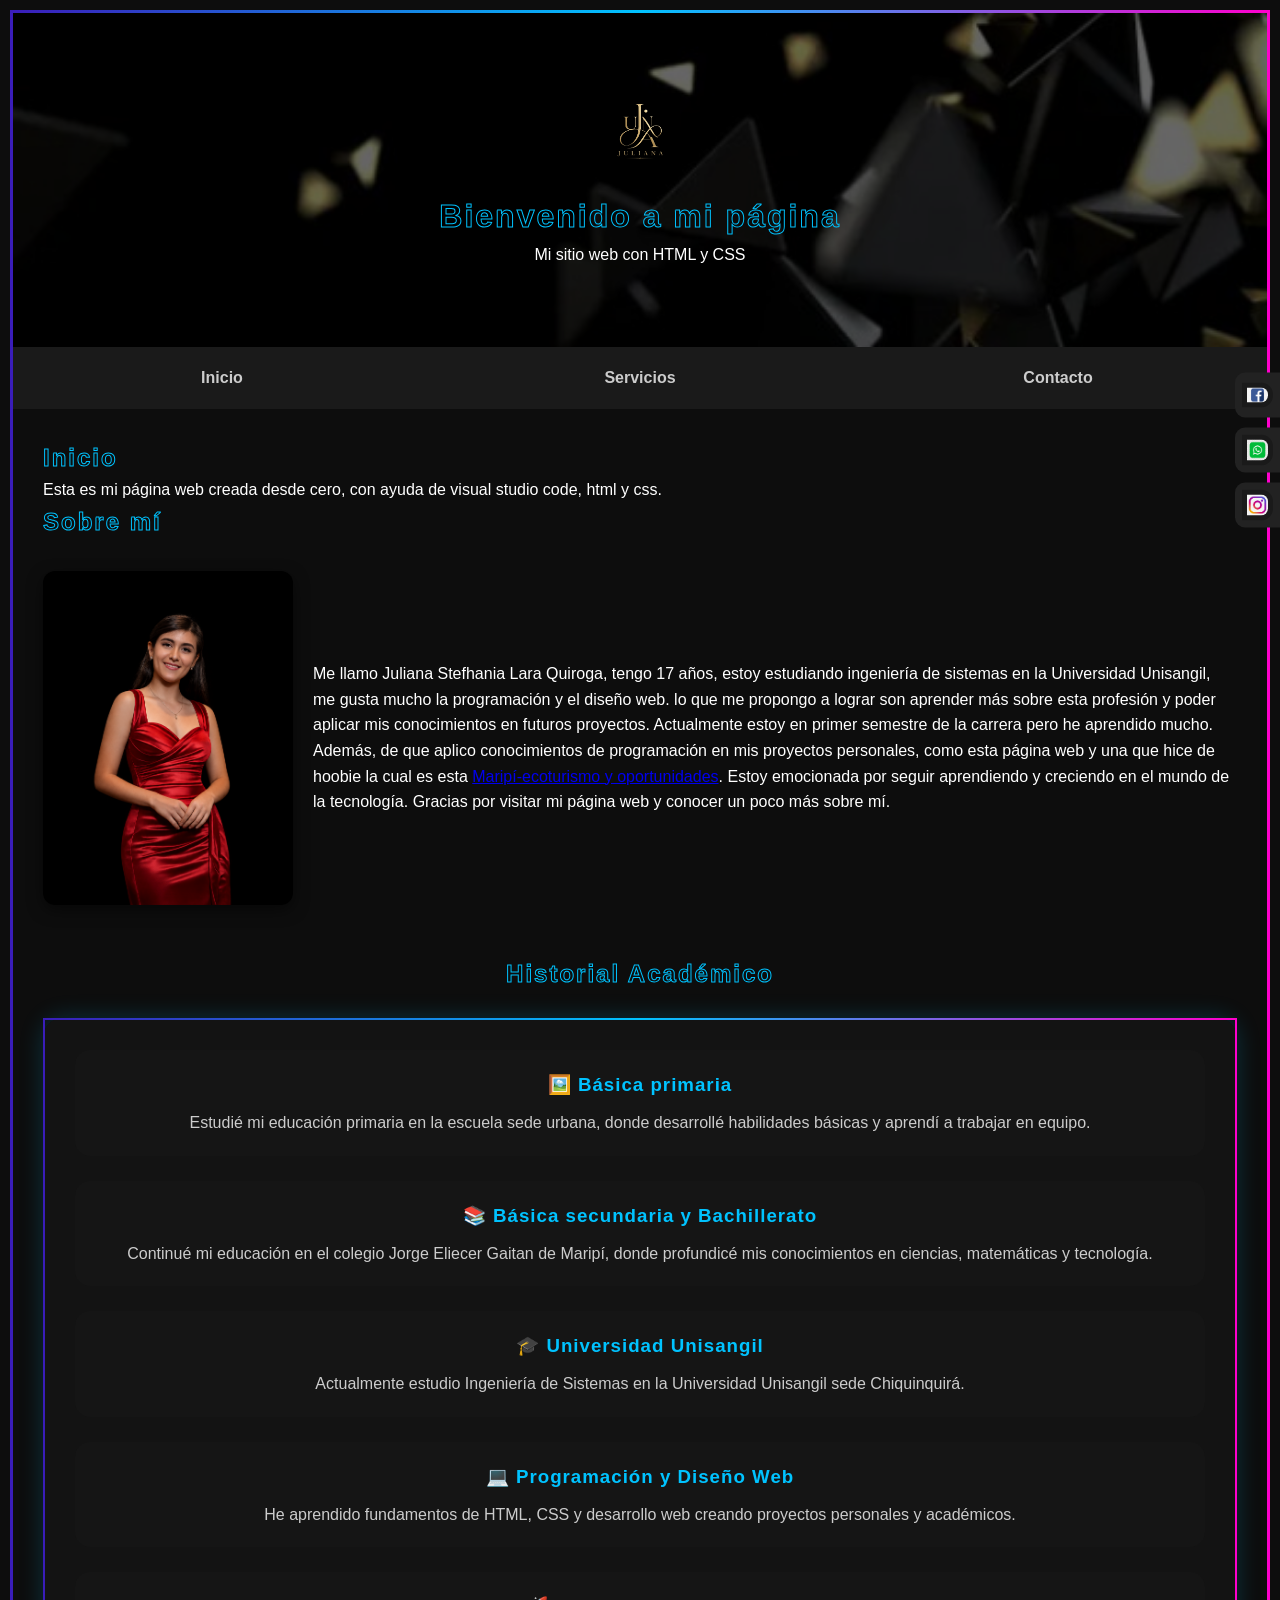
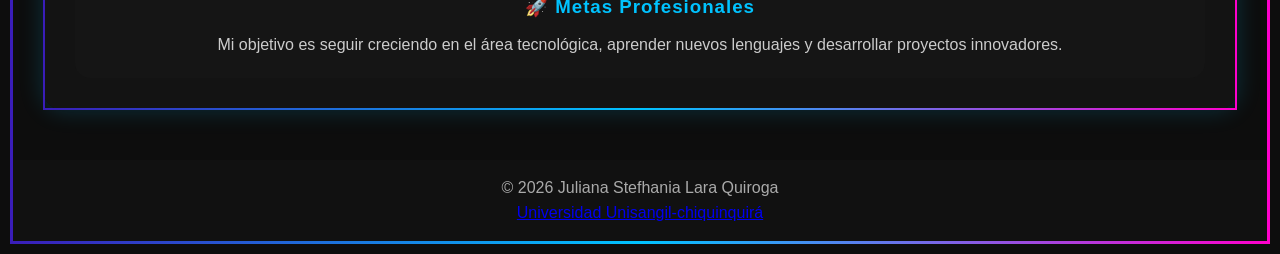
<file: index.html>
<!DOCTYPE html>
<html lang="es">
<head>
    <meta charset="UTF-8">
    <meta name="viewport" content="width=device-width, initial-scale=1.0">
    <title>personal</title>

    <link rel="stylesheet" href="styles.css">
</head>

<body>

<!-- REDES SOCIALES FLOTANTES -->
<div class="redes-lateral">
    <a href="https://www.facebook.com/share/1Q8jQAVhGs/" target="_blank">
        <img src="imagenes/facebook t.png" alt="Facebook">
    </a>

    <a href="https://wa.me/573164180449" target="_blank">
        <img src="imagenes/whatsApp image t.png" alt="WhatsApp">
    </a>

    <a href="https://www.instagram.com/julianastefhanialara?igsh=bmVhNW9vZWFndDE3" target="_blank">
        <img src="imagenes/instagram t.jpg" alt="Instagram">
    </a>
</div>

<header>
    <img src="imagenes/logo j.png" alt="Mi logo" class="logo">
    <h1>Bienvenido a mi página</h1>
    <p>Mi sitio web con HTML y CSS</p>
</header>

<nav>
    <a href="index.html">Inicio</a>
    <a href="Servicios.html">Servicios</a>
    <a href="Contacto.html">Contacto</a>
</nav>

<main class="container">

    <section>
        <h2>Inicio</h2>
        <p>Esta es mi página web creada desde cero, con ayuda de visual studio code, html y css.</p>
    </section>

    <section>
        <h2>Sobre mí</h2>

        <div class="fila">
            <img src="imagenes/juliana foto.png" alt="Sobre mí" class="imagen">

            <div class="texto">
                <p>
                   Me llamo Juliana Stefhania Lara Quiroga, tengo 17 años, estoy estudiando ingeniería de sistemas en la Universidad 
                   Unisangil, me gusta mucho la programación y el diseño web. lo que me propongo a lograr son aprender más sobre esta profesión y poder aplicar
                   mis conocimientos en futuros proyectos. Actualmente estoy en primer semestre de la carrera pero he aprendido mucho. Además, 
                   de que aplico conocimientos de programación en mis proyectos personales, como esta página web y una que hice de hoobie la cual es esta  <a href="https://julianalaraquiroga31-pixel.github.io/ECOTURISMO_MARIPI/" target="_blank">
        Maripí-ecoturismo y oportunidades</a>. Estoy emocionada por seguir aprendiendo y creciendo en el mundo de la tecnología. Gracias por visitar mi página web y conocer un poco más sobre mí.
                </p>
            </div>
        </div>

    </section>

   <section class="historial">
    <h2>Historial Académico</h2>

    <div class="historial-box">
       <div class="item-academico">
            <h3>🖼️ Básica primaria </h3>
            <p>
                Estudié mi educación primaria en la escuela sede urbana, donde desarrollé habilidades básicas y aprendí a trabajar en equipo.
            </p>
        </div>
         <div class="item-academico">
            <h3>📚 Básica secundaria y Bachillerato</h3>
            <p>
                Continué mi educación en el colegio Jorge Eliecer Gaitan de Maripí, donde profundicé mis conocimientos en ciencias, matemáticas y tecnología.
            </p>
        </div>
        <div class="item-academico">
            <h3>🎓 Universidad Unisangil</h3>
            <p>
                Actualmente estudio Ingeniería de Sistemas en la
                Universidad Unisangil sede Chiquinquirá.
            </p>
        </div>

        <div class="item-academico">
            <h3>💻 Programación y Diseño Web</h3>
            <p>
                He aprendido fundamentos de HTML, CSS y desarrollo
                web creando proyectos personales y académicos.
            </p>
        </div>

        <div class="item-academico">
            <h3>🚀 Metas Profesionales</h3>
            <p>
                Mi objetivo es seguir creciendo en el área tecnológica,
                aprender nuevos lenguajes y desarrollar proyectos innovadores.
            </p>
        </div>

    </div>
</section>
</main>

<footer>
    <p>© 2026 Juliana Stefhania Lara Quiroga</p>
    <a href="https://unisangil.edu.co/" target="_blank">
        Universidad Unisangil-chiquinquirá
    </a>
</footer>

</body>
</html>
</file>
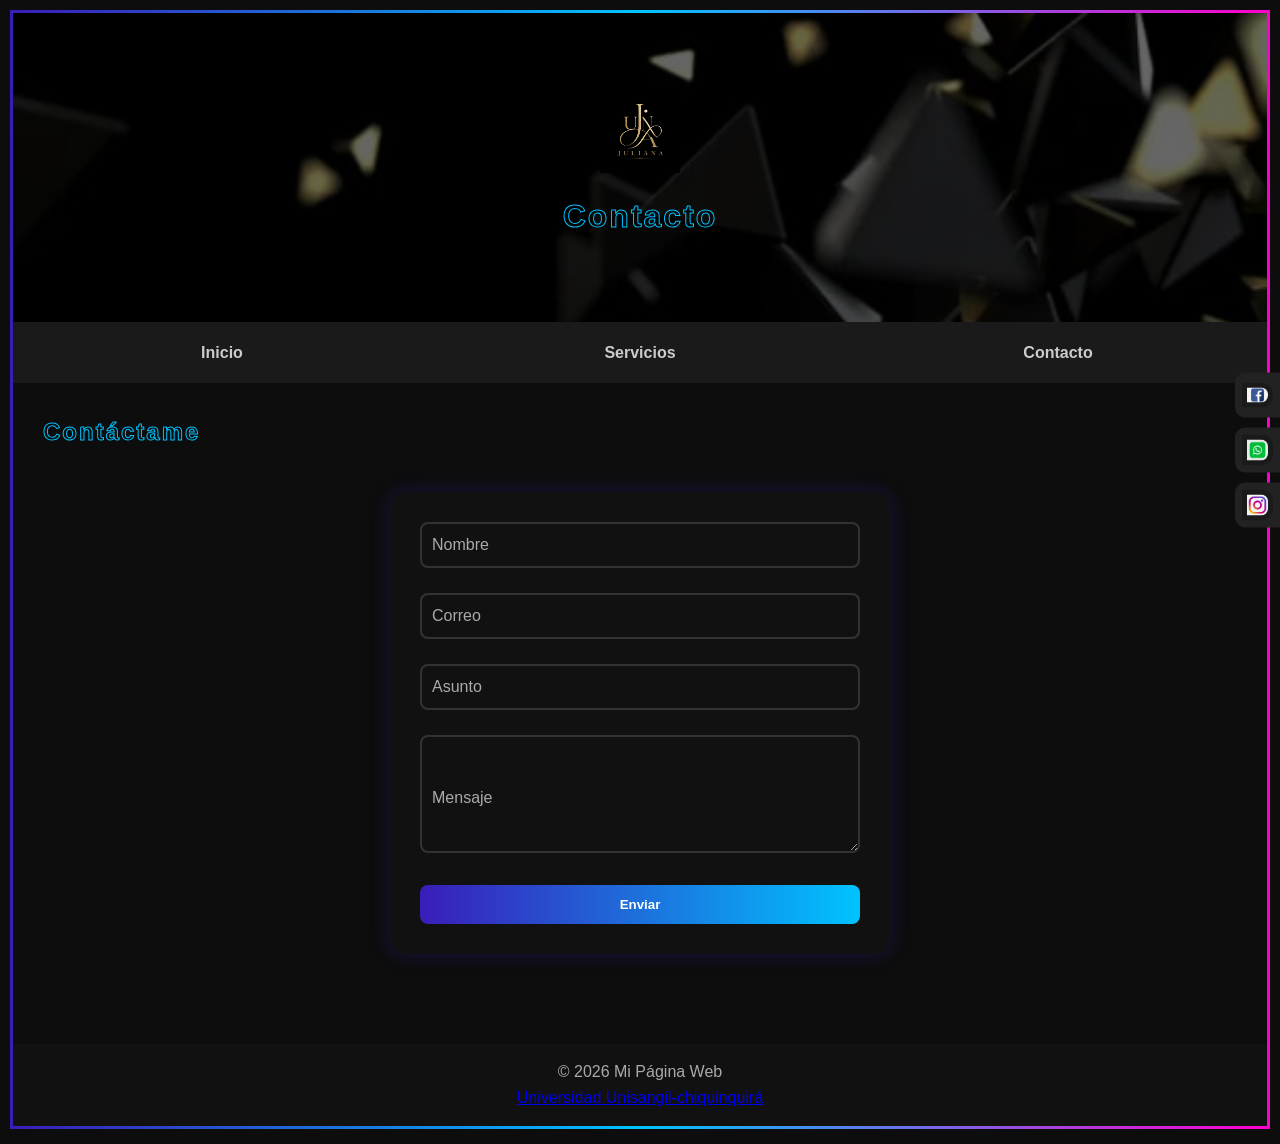
<file: Contacto.html>
<!DOCTYPE html>
<html lang="es">
<head>
    <meta charset="UTF-8">
    <meta name="viewport" content="width=device-width, initial-scale=1.0">
    <title>Contacto</title>

    <link rel="stylesheet" href="styles.css">
</head>

<body>

<!-- REDES SOCIALES -->
<div class="redes-lateral">

    <a href="https://www.facebook.com/share/1Q8jQAVhGs/" target="_blank">
        <img src="imagenes/facebook t.png" alt="Facebook">
    </a>

    <a href="https://wa.me/573164180449" target="_blank">
        <img src="imagenes/whatsApp image t.png" alt="WhatsApp">
    </a>

    <a href="https://www.instagram.com/julianastefhanialara?igsh=bmVhNW9vZWFndDE3" target="_blank">
        <img src="imagenes/instagram t.jpg" alt="Instagram">
    </a>

</div>

<header>
    <img src="imagenes/logo j.png" alt="Mi logo" class="logo">
    <h1>Contacto</h1>
</header>

<nav>
    <a href="index.html">Inicio</a>
    <a href="Servicios.html">Servicios</a>
    <a href="Contacto.html">Contacto</a>
</nav>

<main class="container">

<h2>Contáctame</h2>

<form 
action="https://formsubmit.co/julianalaraquiroga31@gmail.com" 
method="POST"
class="contacto-form">

    <!-- QUITAR CAPTCHA -->
    <input type="hidden" name="_captcha" value="false">

    <!-- ASUNTO -->
    <input type="hidden" name="_subject" value="Nuevo mensaje desde tu página web">

    <!-- MENSAJE DE CONFIRMACIÓN -->
    <input type="hidden" name="_template" value="table">

    <div class="grupo">
        <input type="text" name="nombre" required>
        <label>Nombre</label>
    </div>

    <div class="grupo">
        <input type="email" name="correo" required>
        <label>Correo</label>
    </div>

    <div class="grupo">
        <input type="text" name="asunto" required>
        <label>Asunto</label>
    </div>

    <div class="grupo">
        <textarea name="mensaje" required rows="5"></textarea>
        <label>Mensaje</label>
    </div>

    <button type="submit">Enviar</button>

</form>

</main>

<footer>
    <p>© 2026 Mi Página Web</p>

    <a href="https://unisangil.edu.co/" target="_blank">
        Universidad Unisangil-chiquinquirá
    </a>
</footer>

</body>
</html>
</file>
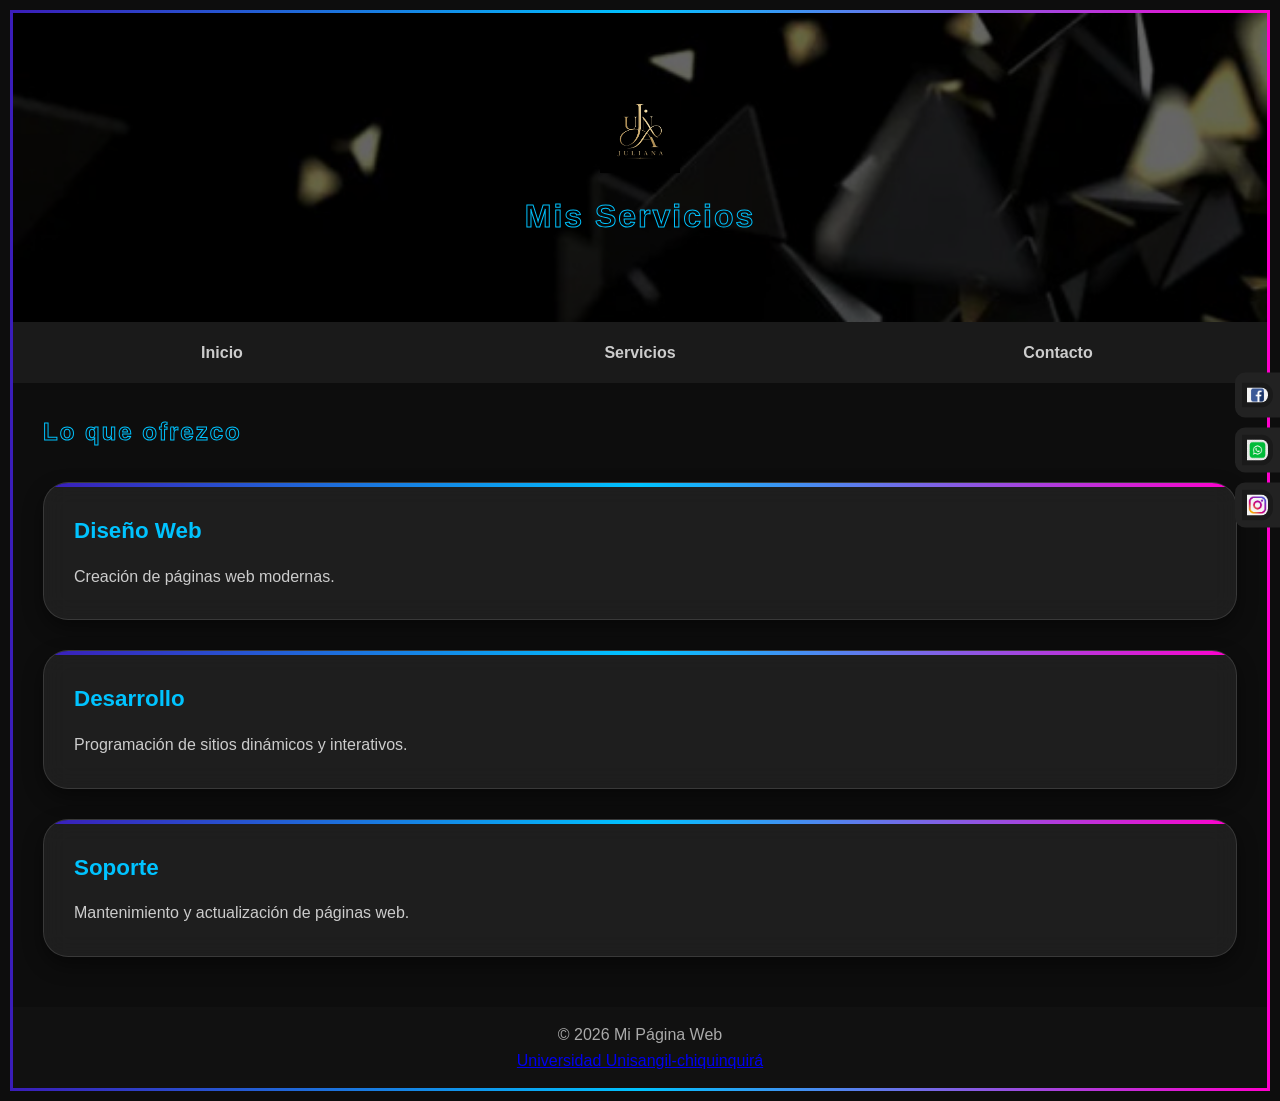
<file: Servicios.html>
<!DOCTYPE html>
<html lang="es">
<head>
    <meta charset="UTF-8">
    <meta name="viewport" content="width=device-width, initial-scale=1.0">
    <title>Servicios</title>
    <link rel="stylesheet" href="styles.css">
    
</head>

<body>
<div class="redes-lateral">
    <a href="https://www.facebook.com/share/1Q8jQAVhGs/" target="_blank">
        <img src="imagenes/facebook t.png" alt="Facebook">
    </a>

    <a href="https://wa.me/573164180449" target="_blank">
        <img src="imagenes/whatsApp image t.png" alt="WhatsApp">
    </a>

    <a href="https://www.instagram.com/julianastefhanialara?igsh=bmVhNW9vZWFndDE3" target="_blank">
        <img src="imagenes/instagram t.jpg" alt="Instagram">
    </a>
</div>
<header>
    <img src="imagenes/logo j.png" alt="Mi logo" class="logo">
    <h1>Mis Servicios</h1>
</header>

<nav>
    <a href="index.html">Inicio</a>
    <a href="Servicios.html">Servicios</a>
    <a href="Contacto.html">Contacto</a>
</nav>

<main class="container">

    <h2>Lo que ofrezco</h2>

    <div class="card">
        <h3>Diseño Web</h3>
        <p>Creación de páginas web modernas.</p>
    </div>

    <div class="card">
        <h3>Desarrollo</h3>
        <p>Programación de sitios dinámicos y interativos.</p>
    </div>

    <div class="card">
        <h3>Soporte</h3>
        <p>Mantenimiento y actualización de páginas web.</p>
    </div>

</main>

<footer>
    <p>© 2026 Mi Página Web</p>
        <a href="https://unisangil.edu.co/" target="_blank">
        Universidad Unisangil-chiquinquirá
    </a>
</footer>

</body>
</html>
</file>
<file: styles.css>
/* RESET */
* {
    margin: 0;
    padding: 0;
    box-sizing: border-box;
}

/* CUERPO */
body {
    font-family: Arial, sans-serif;
    background-color: #0d0d0d;
    color: #ffffff;
    line-height: 1.6;

    /* BORDE DE LA PÁGINA */
    margin: 10px;

    border: 3px solid;

    border-image:
    linear-gradient(
    90deg,
    #3a1db9,
    #00c3ff,
    #ff00cc
    ) 1;
}

/* HEADER CON IMAGEN */
header {

    background:
    url('imagenes/fondos-padres.jpg')
    no-repeat center/cover;

    text-align: center;

    padding: 80px 20px;

    position: relative;
}

/* OSCURECER IMAGEN */
header::before {

    content: "";

    position: absolute;

    top: 0;
    left: 0;

    width: 100%;
    height: 100%;

    background: rgba(0,0,0,0.6);
}

/* CONTENIDO ENCIMA */
header * {
    position: relative;
    z-index: 1;
}

/* LOGO */
.logo {
    width: 80px;
    margin-bottom: 10px;
}

/* NAV */
nav {

    background-color: #1a1a1a;

    display: flex;

    justify-content: space-evenly;

    align-items: center;

    padding: 0;

    position: sticky;

    top: 0;

    z-index: 999;
}

/* LINKS NAV */
nav a {

    flex: 1;

    text-align: center;

    color: #ccc;

    text-decoration: none;

    font-weight: bold;

    padding: 18px 0;

    transition: 0.3s;
}

/* HOVER NAV */
nav a:hover {

    background-color: #3a1db9;

    color: black;

    transform: scale(1.03);
}

/* CONTENIDO */
.container {
    padding: 30px;
}

/* IMAGEN + TEXTO */
.fila {

    display: flex;

    align-items: center;

    gap: 20px;

    margin: 30px 0;
}

/* IMAGEN */
.imagen {

    width: 250px;

    border-radius: 12px;

    box-shadow:
    0 5px 15px rgba(0,0,0,0.5);
}

/* TEXTO */
.texto {
    flex: 1;
}

/* RESPONSIVE */
@media (max-width: 768px) {

    .fila {

        flex-direction: column;

        text-align: center;
    }

    .imagen {
        width: 100%;
    }

    nav {
        flex-direction: column;
    }

    nav a {
        width: 100%;
    }
}

/* FOOTER */
footer {

    background-color: #111;

    color: #aaa;

    text-align: center;

    padding: 15px;

    margin-top: 20px;
}

/* SCROLL SUAVE */
html {
    scroll-behavior: smooth;
}

/* REDES LATERALES */
.redes-lateral {

    position: fixed;

    top: 50%;

    right: 0;

    transform: translateY(-50%);

    display: flex;

    flex-direction: column;

    align-items: flex-end;

    gap: 10px;

    z-index: 1000;
}

/* BOTONES */
.redes-lateral a {

    display: flex;

    align-items: center;

    justify-content: center;

    width: 45px;

    height: 45px;

    background: #222;

    border-radius: 10px 0 0 10px;

    transition: all 0.3s ease;
}

/* ICONOS */
.redes-lateral i {

    font-size: 20px;

    color: white;
}

/* HOVER BOTONES */
.redes-lateral a:hover {

    transform: translateX(-5px);

    background: #444;
}

/* IMÁGENES ICONOS */
.redes-lateral a img {

    width: 70%;

    height: auto;

    padding: 5px;

    background: #1a1a1a;

    border-radius: 0 12px 12px 0;

    transition: 0.3s;

    animation: flotar 3s ease-in-out infinite;
}

/* HOVER ICONOS */
.redes-lateral a img:hover {

    transform:
    scale(1.2)
    translateX(10px);

    background: #3a1db9;
}

/* ANIMACIÓN */
@keyframes flotar {

    0% {
        transform: translateY(0);
    }

    50% {
        transform: translateY(-8px);
    }

    100% {
        transform: translateY(0);
    }
}

/* DESFASE ANIMACIÓN */
.redes-lateral a:nth-child(2) img {
    animation-delay: 0.5s;
}

.redes-lateral a:nth-child(3) img {
    animation-delay: 1s;
}

/* TITULOS */
h1, h2 {

    color: transparent;

    -webkit-text-stroke: 1px #00c3ff;

    letter-spacing: 2px;
}

/* FORMULARIO */
.contacto-form {

    max-width: 500px;

    margin: 40px auto;

    padding: 30px;

    background: #111;

    border-radius: 15px;

    box-shadow:
    0 0 20px rgba(58, 29, 185, 0.3);
}

.grupo {

    position: relative;

    margin-bottom: 25px;
}

.grupo input,
.grupo textarea {

    width: 100%;

    padding: 12px;

    background: none;

    border: 2px solid #333;

    border-radius: 8px;

    color: white;

    font-size: 16px;

    outline: none;

    transition: 0.3s;
}

/* EFECTO FOCUS */
.grupo input:focus,
.grupo textarea:focus {

    border-color: #00c3ff;

    box-shadow:
    0 0 8px rgba(0,195,255,0.3);
}

.grupo label {

    position: absolute;

    top: 50%;

    left: 12px;

    color: #aaa;

    transform: translateY(-50%);

    transition: 0.3s;

    pointer-events: none;
}

.grupo input:focus + label,
.grupo input:valid + label,
.grupo textarea:focus + label,
.grupo textarea:valid + label {

    top: -10px;

    font-size: 12px;

    color: #00c3ff;

    background: #111;

    padding: 0 5px;
}

.contacto-form button {

    width: 100%;

    padding: 12px;

    border: none;

    border-radius: 8px;

    background:
    linear-gradient(
    90deg,
    #3a1db9,
    #00c3ff
    );

    color: white;

    font-weight: bold;

    cursor: pointer;

    transition: 0.3s;
}

/* HOVER BOTÓN */
.contacto-form button:hover {

    transform: scale(1.05);

    background:
    linear-gradient(
    90deg,
    #00c3ff,
    #ff00cc
    );

    box-shadow:
    0 0 15px rgba(0,195,255,0.5);
}

/* HISTORIAL ACADEMICO */
.historial {

    margin-top: 50px;

    text-align: center;
}

/* RECUADRO */
.historial-box {

    margin-top: 25px;

    padding: 30px;

    border-radius: 20px;

    background:
    rgba(20,20,20,0.9);

    border: 2px solid transparent;

    border-image:
    linear-gradient(
    90deg,
    #3a1db9,
    #00c3ff,
    #ff00cc
    ) 1;

    box-shadow:
    0 0 25px rgba(0,195,255,0.2);

    display: flex;

    flex-direction: column;

    gap: 25px;
}

/* ITEMS */
.item-academico {

    padding: 20px;

    border-radius: 15px;

    background: #151515;

    transition: 0.3s;
}

/* HOVER */
.item-academico:hover {

    transform: translateY(-5px);

    box-shadow:
    0 0 20px rgba(0,195,255,0.3);
}

/* TITULOS */
.item-academico h3 {

    color: #00c3ff;

    margin-bottom: 10px;

    letter-spacing: 1px;
}

/* TEXTO */
.item-academico p {
    color: #ccc;
}
/* ===== SERVICIOS PREMIUM ===== */

.card{

    background: rgba(255,255,255,0.07) !important;

    border: 1px solid rgba(255,255,255,0.12) !important;

    padding: 30px !important;

    border-radius: 25px !important;

    margin-top: 30px !important;

    transition: 0.4s ease !important;

    position: relative;

    overflow: hidden;

    box-shadow:
    0 8px 20px rgba(0,0,0,0.45) !important;

    backdrop-filter: blur(12px);
}

/* LINEA SUPERIOR */

.card::before{

    content: "";

    position: absolute;

    top: 0;
    left: 0;

    width: 100%;

    height: 4px;

    background:
    linear-gradient(
    90deg,
    #3a1db9,
    #00c3ff,
    #ff00cc
    );
}

/* HOVER */

.card:hover{

    transform:
    translateY(-8px)
    scale(1.02);

    box-shadow:
    0 15px 35px rgba(0,0,0,0.6),
    0 0 20px rgba(0,195,255,0.4) !important;
}

/* TITULOS */

.card h3{

    color: #00c3ff;

    margin-bottom: 15px;

    font-size: 1.4rem;
}

/* TEXTO */

.card p{

    color: #ccc;
}
</file>
